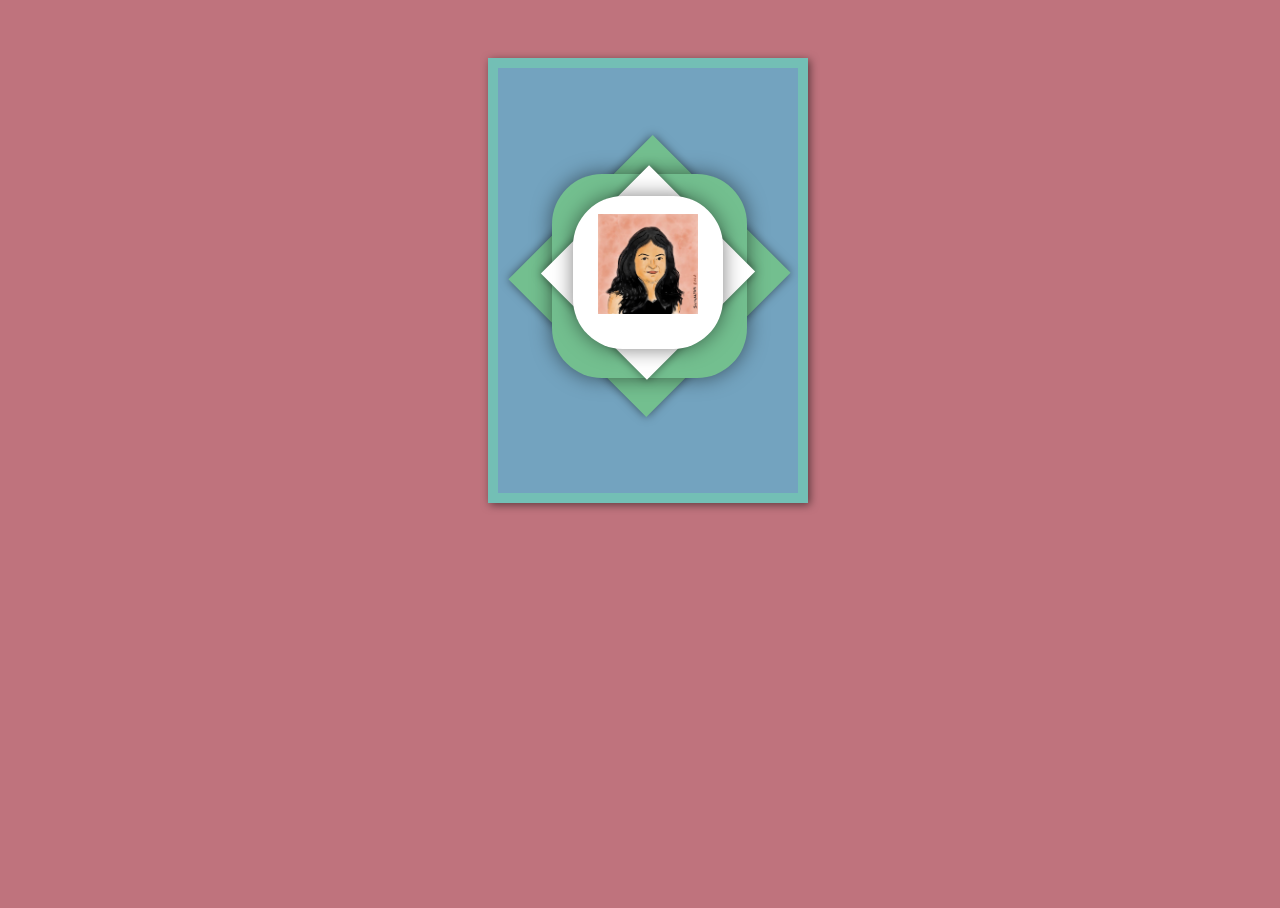
<file: index.html>
<!--<!DOCTYPE html>
<html>
<head>
 <link rel ="stylesheet" href = "style.css">    
 <link rel ="stylesheet" href = "style1.css">    
 <script language="JavaScript" type="text/javascript" src="https://ajax.googleapis.com/ajax/libs/jquery/3.4.1/jquery.min.js"></script>
 <script language="JavaScript" type="text/javascript" src="/js/jquery-ui-personalized-1.5.2.packed.js"></script>
 <script language="JavaScript" type="text/javascript" src="/js/sprinkle.js"></script>
</head>
<body onLoad="setVisible()">
  <!doctype html>
        <html lang="en">
        
        <head>
          <meta http-equiv="Content-type" content="text/html; charset=utf-8">
          <title>John Doe</title>
        </head>
        
        <body>

                <p><a href="#" onclick="setTimeout(switchVisible, 10000);"></a>
          <div class="terminal" id ="Div1">
            <span class="dollar"></span> Hi Ishika,
            <br/>
            <span class="dollar"></span> As you know today marks 8 months of our beautiful relationship 
            <br/>
            <span class="dollar"></span> and I decided to make something for this occassion
            <br/>
            <span class="dollar"></span> Don't get your hopes high, it is this website only
            <br/>
            <span class="dollar"></span> Hope you like it.
            <br/>
            <span class="dollar"></span> With love, Sukalyan
            
            
          </div>


          <div class="photo-album" id ="Div2">
		
                <h1><span> 8 months of Ishika & Sukalyan</span></h1>
                
                <a href="birthday.jpg" class="large polaroid img1"><img src="birthday.jpg" alt="">Candid picture of us at your birthday, where I managed to give you a not so successful surprise</a>
                <a href="7kingdom.jpg" class="medium polaroid img2"><img src="7kingdom.jpg" alt="">Thanks to me now you're also a GoT fan. Throwback to the time we went to 7 Kingdoms</a>
                <a href="movie.jpg" class="small polaroid img3"><img src="movie.jpg" alt="">Our first movie date</a>
                
                <a href="kareems.jpg" class="medium polaroid img4"><img src="kareems.jpg" alt="">Finally managed to take you out for a treat at Kareems</a>
                
                <a href="pujo.jpg" class="medium polaroid img5"><img src="pujo.jpg" alt="">Choturthi 2019 at Maddox. Thanks to Ratnadeep or Sumedha for the picture xD</a>
                
                
                <a href="ashtami.jpg" class="polaroid img6"><img src="ashtami.jpg" alt="">Carrying on with the Ashtami tradition. We both look nice in ethnics</a>
                
                <a href="date.jpg" class="polaroid img7"><img src="date.jpg" alt="">Our first date,throwback to Ashtami 2018</a>
                <a href="video2.jpg" class="small polaroid img8"><img src="video2.jpg" alt="">Late night video calls & awkward screenshots xD</a>
                <a href="worldview.jpg" class="medium polaroid img9"><img src="worldview.jpg" alt="">One of our several fond memories at World View</a>
                <a href="hq.jpg" class="polaroid img10"><img src="hq.jpg" alt="">Unplanned khorcha at Cafe HQ</a>
                <a href="jheelpar.jpg" class="small polaroid img11"><img src="jheelpar.jpg" alt="">Jheelpar and all the memories associated with it</a>
                <a href="home.jpg" class="small polaroid img12"><img src="home.jpg" alt="">Hopefully first of your many visits to my house :p</a>
                <a href="video1.jpg" class="small polaroid img13"><img src="video1.jpg" alt="">awkward screenshots part 2</a>
                <a href="busted.jpg" class="small polaroid img14"><img src="busted.jpg" alt="">This was the day we both got busted</a>
                <a href="feb13.jpg" class="polaroid img15"><img src="feb13.jpg" alt="">First time we did gulugulu xD</a>
              
              </div>
              
<script>
// Typewriter.js
// https://github.com/ronv/Typewriter.js

$.fn.typewriter = function() {
  this.each(function() {
    var c = $(this),
      b = c.html(),
      a = 0,
      d = 0;
    c.html("");
    var e = function() {
      if ("<" == b.substring(a, a + 1)) {
        var f = new RegExp(/<span class="instant"/),
          g = new RegExp(/<span class="clear"/);
        if (b.substring(a, b.length).match(f)) a += b.substring(a, b.length).indexOf("</span>") + 7;
        else if (b.substring(a, b.length).match(g)) d = a, a += b.substring(a, b.length).indexOf("</span>") + 7;
        else
          for (;
            ">" != b.substring(a, a + 1);) a++
      }
      c.html(b.substring(d, a++) + (a & 1 ? "_" : ""));
      a >= b.length || setTimeout(e, 70 + 100 *
        Math.random())
    };
    e()
  });
  return this
};
$(".terminal").typewriter();

function setVisible() {
  $('#Div2').hide();

setTimeout(function(){
    $('#Div1').hide();
    $('#Div2').fadeIn('slow');
},48000);     
}
</script>

</body>
</html>
-->
	
	<!DOCTYPE html>
<style>
@import url(https://fonts.googleapis.com/css?family=Nobile:400italic,700italic);


html, body {
  overflow: hidden;
  background-color: #bf737d;
  width: 100%;
  height: 100%;
}

img {
    margin-left: -50px;
    margin-top: -50px;
}

.card {
  position: relative;
  width: 300px;
  height: 425px;
  border: 10px solid #73BFB5;
  margin: 50px auto 0 auto;
  box-shadow: inset 10px 0px 15px 0px rgba(0,0,0,0.1);
  background-color: rgb(230, 240, 230);
}

.card .text-container {
  width: 80%;
  height: 80%;
  margin: auto;
}

.strikethrough {
  text-decoration: line-through;
}

.card .text-container #head {
  font-family: 'Nobile', sans-serif;
  font-size: 1.5em;
  margin: 60px auto 60px auto;
}

.card p {
  font-size: 1.1em;
  line-height: 1.4;
  font-family: 'Nobile';
  color: #331717;
  font-style: italic;
  text-align: center;
  margin: 30px auto 0px auto;
}

.card .front { 
  position: absolute;
  width: 100%;
  height: 100%;
  margin: -10px 0px 0px -10px;
  border: 10px solid #73BFB5;
  backface-visibility: hidden;
  background-color: rgb(115, 163, 191);
  /* background-image: url($cover-image); */
  background-size: contain;
  transform-style: preserve-3d;
  transform-origin: 0% 50%;
  transform: perspective(800px) rotateY(0deg);
  transition: all 0.8s ease-in-out;
}

.card:hover .front {
  transform: perspective(800px) rotateY(-170deg);
  background-color: rgb(115-50, 163-50, 191-50);
}

.card:hover .back {
  transform: perspective(800px) rotateY(-170deg);
  box-shadow: 7px 0px 5px 0px rgba(0,0,0,0.3), inset 2px 0px 15px 0px rgba(0,0,0,0.1);
  background-color: rgb(210, 220, 210);
}

.card .back {
  position: absolute;
  width: 100%;
  height: 100%;
  border: 10px solid #73BFB5;
  margin: -10px 0px 0px -10px;
  backface-visibility: visible;
  filter: drop-shadow(2px 2px 4px rgba(0,0,0,.5));
  transform-style: preserve-3d;
  transform-origin: 0% 50%;
  transform: perspective(800px) rotateY(0deg);
  transition: all 0.8s ease-in-out;
  background-color: rgb(230, 240, 230);
  box-shadow: 0px 0px 0px 0px rgba(0,0,0,0.1);
}

.cover-shape-large {
  position: absolute;
  width: 65%;
  height: 48%;
  top: 25%;
  left: 18%;
  /* transform: rotateZ(45deg); */
}

.cover-shape-large .shape-block, .cover-shape-large .shape-diamond {
  background-color: #73bf8f;
}

.cover-shape-small {
  position: absolute;
  width: 50%;
  height: 36%;
  top: 30%;
  left: 25%;
}

.shape-block {
  position: absolute;
  width: 100%;
  height: 100%;
  background-color: white;
  border-radius: 50px;
  box-shadow: 0 0 20px 0 rgba(0,0,0,0.5);
}

#shape-image {
  background-image: url('http://freedesignfile.com/upload/2013/02/Birthday-cake-vector-4.jpg');
  background-size: contain;
  background-repeat: no-repeat;
  background-position: center;
}

.shape-diamond {
  position: absolute;
  width: 100%;
  height: 100%;
  background-color: white;
  box-shadow: 0 0 10px 0 rgba(0,0,0,0.5);
  transform: rotateZ(45deg);
}

/* cake animation stuff from: https://codepen.io/WithAnEs/pen/OVZRvg
   not created by me! It's by Mark Thomes.
*/
$vanilla: #f0e4d0;
$chocolate: #553c13;
$size: 0.4;

@mixin foodColoring($color) {
    background-color: $color;
    box-shadow:
        0 2px 0px lighten($color, 5%),
        0 4px 0px darken($color, 8.2%),
        0 6px 0px darken($color, 8.4%),
        0 8px 0px darken($color, 8.6%),
        0 10px 0px darken($color, 8.8%),
        0 12px 0px darken($color, 9%),
        0 14px 0px darken($color, 9.2%),
        0 16px 0px darken($color, 9.4%),
        0 18px 0px darken($color, 9.6%),
        0 20px 0px darken($color, 9.8%),
        0 22px 0px darken($color, 10%),
        0 24px 0px darken($color, 10.2%),
        0 26px 0px darken($color, 10.4%),
        0 28px 0px darken($color, 10.6%),
        0 30px 0px darken($color, 10.8%);
}

.cake {
    position: absolute;
    width: 250px*$size;
    height: 200px*$size;
    top: 45%;
    left: 50%;
    margin-top: -70px*$size;
    margin-left: -125px*$size;
}

.cake > * {
    position: absolute;
    /* backface-visibility: hidden; */
}

.layer {
    position: absolute;
    display: block;
    width: 250px*$size;
    height: 100px*$size;
    border-radius: 50%;
    @include foodColoring($chocolate);
}

.layer-top { top: 0px; }
.layer-middle { top: 33px*$size; }
.layer-bottom { top: 66px*$size; }

.icing {
    top: 2px*$size;
    left: 5px*$size;
    background-color: $vanilla;
    width: 240px*$size;
    height: 90px*$size;
    border-radius: 50%;
    &:before {
        content: "";
        position: absolute;
        top: 4px;
        right: 5px;
        bottom: 6px;
        left: 5px;
        background-color: lighten($vanilla, 3%);
        box-shadow:
            0 0 4px lighten($vanilla, 5%),
            0 0 4px lighten($vanilla, 5%),
            0 0 4px lighten($vanilla, 5%);
        border-radius: 50%;
        /* z-index: 1; */
    }
}

.drip {
    display: block;
    width: 50px*$size;
    height: 60px*$size;
    border-bottom-left-radius: 25px;
    border-bottom-right-radius: 25px;
    background-color: $vanilla;
}

.drip1 {
    top: 55px*$size;
    left: 5px*$size;
    transform: skewY(15deg);
    height: 48px*$size;
    width: 40px*$size;
}

.drip2 {
    top: 75px*$size;
    left: 181px*$size;
    transform: skewY(-15deg);
}

.drip3 {
    top: 84px*$size;
    left: 90px*$size;
    width: 80px*$size;
    border-bottom-left-radius: 40px;
    border-bottom-right-radius: 40px;
}

.candle {
    background-color: #bf737d;
    width: 16px*$size;
    height: 50px*$size;
    border-radius: 8px / 4px;
    top: -20px*$size;
    left: 50%;
    margin-left: -8px*$size;
    /* z-index: 10; */
    &:before {
        content: "";
        position: absolute;
        top: 0;
        left: 0;
        width: 16px*$size;
        height: 8px*$size;
        border-radius: 50%;
        background-color: lighten(#bf737d, 10%);
    }
}

.flame {
    position: absolute;
    background-color: orange;
    width: 15px*$size;
    height: 35px*$size;
    border-radius: 10px 10px 10px 10px / 25px 25px 10px 10px;
    top: -34px*$size;
    left: 50%;
    margin-left: -7.5px*$size;
    /* z-index: 10; */
    box-shadow:
        0 0 10px rgba(orange, 0.5),
        0 0 20px rgba(orange, 0.5),
        0 0 60px rgba(orange, 0.5),
        0 0 80px rgba(orange, 0.5);
    transform-origin: 50% 90%;
    animation: flicker 1s ease-in-out infinite;
}

@keyframes flicker {
    0% {
        /* transform: rotateZ(5deg); */
        box-shadow: 
            0 0 10px rgba(orange, 0.2),
            0 0 20px rgba(orange, 0.2),
            0 0 60px rgba(orange, 0.2),
            0 0 80px rgba(orange, 0.2) }
    25% {
        /* transform: rotateZ(-5deg); */
        box-shadow:
            0 0 10px rgba(orange, 0.5),
            0 0 20px rgba(orange, 0.5),
            0 0 60px rgba(orange, 0.5),
            0 0 80px rgba(orange, 0.5) }
    50% {
        /* transform: rotateZ(10deg); */
        box-shadow:
            0 0 10px rgba(orange, 0.3),
            0 0 20px rgba(orange, 0.3),
            0 0 60px rgba(orange, 0.3),
            0 0 80px rgba(orange, 0.3) }
    75% {
        /* transform: rotateZ(-10deg); */
        box-shadow:
            0 0 10px rgba(orange, 0.4),
            0 0 20px rgba(orange, 0.4),
            0 0 60px rgba(orange, 0.4),
            0 0 80px rgba(orange, 0.4) }
    100% {
        /* transform: rotateZ(5deg); */
        box-shadow:
            0 0 10px rgba(orange, 0.5),
            0 0 20px rgba(orange, 0.5),
            0 0 60px rgba(orange, 0.5),
            0 0 80px rgba(orange, 0.5) }
}
</style>
<div class="card">
  <div class="back"></div>
  <div class="front">
    <div class="cover-shape-large">
      <div class="shape-diamond"></div>
      <div class="shape-block"></div>
    </div>
    <div class="cover-shape-small">
      <div class="shape-diamond"></div>
      <div class="shape-block">
        <div class="cake" text-align= "center">
                <img display= "block" width = "100px" src = "ishika.jpg"><img>
          <div class="layer layer-bottom"></div>
          <div class="layer layer-middle"></div>
          <div class="layer layer-top"></div>
          <div class="icing"></div>
          <div class="drip drip1"></div>
          <div class="drip drip2"></div>
          <div class="drip drip3"></div>
          <div class="candle">
            <div class="flame"></div>
          </div>
        </div>
      </div>
    </div>
  </div>
  
  <div class="text-container">
    <p id="head">Happy Birthday Ishika!</p>
    <p>This year couldnt send you a physical card because of the current situation, so here is your first digital birthday card! <span class="strikethrough">Handcrafted</span> Handcoded just for you. </p>
    <p>Next year hopefully we will have a blast! From Sukalyan</p>
  </div>
</div>

</html>
</file>
<file: style.css>
#Div2 {
  display: none;
}

body {
		background-color: rgb(177, 228, 230);
		color: #333;
		font-family:"Lucida handwriting", "Snell Roundhand", "Helvetica Neue",Arial,Helvetica,sans-serif;
		font-size: 20px;
	}
	
	.amp {
		font-family:Garamond,Baskerville,Georgia,serif !important;
		font-style:italic;
		font-weight:normal;
		border: none;
	}
	
	a.polaroid {
		display: block;
		text-decoration: none;
		color: #333;
		padding: 10px 10px 20px 10px;
		width: 150px;
		border: 1px solid #BFBFBF;
		background-color: white;
		z-index: 2;
		font-size: 0.7em;
		-webkit-box-shadow: 2px 2px 4px rgba(0,0, 0, 0.3);
		-moz-box-shadow: 2px 2px 4px rgba(0,0, 0, 0.3);
		box-shadow: 2px 2px 4px rgba(0,0, 0, 0.3);
		-webkit-transition: -webkit-transform 0.5s ease-in;
	}
	a.polaroid:hover,
	a.polaroid:focus,
	a.polaroid:active {
		z-index: 999;
		border-color: #6A6A6A;
		-webkit-box-shadow: 2px 2px 4px rgba(0,0, 0, 0.3);
		-moz-box-shadow: 2px 2px 4px rgba(0,0, 0, 0.3);
		box-shadow: 2px 2px 4px rgba(0,0, 0, 0.3);
		-webkit-transform: rotate(0deg);
		-moz-transform: rotate(0deg);
		transform: rotate(0deg);
	}
	.polaroid img {
		margin: 0 0 15px;
		width: 150px;
		height: 150px;
	}
	
	a img {
		border: none;
		display: block;
	}
	
	.photo-album {
		position: relative;
		width: 80%;
		margin: 0 auto;
		max-width: 70em;
		height: 450px;
		margin-top: 15em;
		min-width: 800px;
		max-width: 900px;
	}
	.photo-album .polaroid {
		position: absolute;
	}
	.photo-album h1 {
		position: absolute;
		z-index: 5;
		top: 150px;
		text-align: center;
		width: 100%;
		line-height: 1.9;
	}
	.photo-album h1 span {
		background-color: white;
		font-family: "Helvetica Neue",Arial,Helvetica,sans-serif;
		padding: 0.4em 0.8em 0.3em 0.8em;
		-webkit-box-shadow: 2px 2px 4px rgba(0,0, 0, 0.3);
		-moz-box-shadow: 2px 2px 4px rgba(0,0, 0, 0.3);
		box-shadow: 2px 2px 4px rgba(0,0, 0, 0.3);
		border: 1px solid #6A6A6A;
	}
	.photo-album .small {
		width: 75px;
		padding: 6px 6px 12px 6px;
		font-size: 0.6em;
	}
	.photo-album .small img {
		width: 75px;
		height: 75px;
	}
	.photo-album .medium {
		width: 300px;
		padding: 13px 13px 26px 13px;
		font-size: 0.8em;
	}
	.photo-album .medium img {
		width: 300px;
		height: 200px;
	}

	.photo-album .tall {
		width: 300px;
		padding: 13px 13px 26px 13px;
		font-size: 0.8em;
	}
	.photo-album .tall img {
		width: 300px;
		height: 410px;
	}
	.photo-album .large {
		width: 400px;
		padding: 20px 20px 30px 20px;
		font-size: 1em;
	}
	.photo-album .large img {
		width: 400px;
		height: 400px;
	}
	.photo-album .img1 {
		bottom: 10px;
		right: 365px;
		-webkit-transform: rotate(10deg);
		-moz-transform: rotate(10deg);
		transform: rotate(10deg);
	}
	.photo-album .img2 {
		top: 50px;
		right: 20px;
		-webkit-transform: rotate(-4deg);
		-moz-transform: rotate(-4deg);
		transform: rotate(-4deg);
	}
	.photo-album .img3 {
		left: 400px;
		top: 0;
		-webkit-transform: rotate(-5deg);
		-moz-transform: rotate(-5deg);
		transform: rotate(-5deg);
	}
	.photo-album .img4 {
		top: 10px;
		left: 495px;
		-webkit-transform: rotate(-20deg);
		-moz-transform: rotate(-20deg);
		transform: rotate(-20deg);
	}
	.photo-album .img5 {
		bottom: 0;
		right: 0;
		-webkit-transform: rotate(1deg);
		-moz-transform: rotate(1deg);
		transform: rotate(1deg);
	}
	.photo-album .img6 {
		bottom: 10px;
		right: 156px;
		-webkit-transform: rotate(6deg);
		-moz-transform: rotate(6deg);
		transform: rotate(6deg);
	}
	.photo-album .img7 {
		bottom:0;
		left:400px;
		-webkit-transform: rotate(-10deg);
		-moz-transform: rotate(-10deg);
		transform: rotate(-10deg);
	}
	.photo-album .img8 {
		bottom: -20px;
		left: 700px;
		-webkit-transform: rotate(-8deg);
		-moz-transform: rotate(-8deg);
		transform: rotate(-8deg);
	}
	.photo-album .img9 {
		bottom: 0;
		left: 0;
		-webkit-transform: rotate(-8deg);
		-moz-transform: rotate(-8deg);
		transform: rotate(-8deg);
	}
	.photo-album .img10 {
		top: 0;
		left: 20px;
		-webkit-transform: rotate(8deg);
		-moz-transform: rotate(8deg);
		transform: rotate(8deg);
	}
	.photo-album .img11 {
		top: 0;
		right: 0;
		-webkit-transform: rotate(-8deg);
		-moz-transform: rotate(-8deg);
		transform: rotate(-8deg);
	}
	.photo-album .img12 {
		top: 0;
		left: 680px;
		-webkit-transform: rotate(18deg);
		-moz-transform: rotate(18deg);
		transform: rotate(18deg);
	}
	.photo-album .img13 {
		bottom: -20px;
		right: 630px;
		-webkit-transform: rotate(4deg);
		-moz-transform: rotate(4deg);
		transform: rotate(4deg);
	}
	.photo-album .img14 {
		top: 90px;
		left: 430px;
		-webkit-transform: rotate(15deg);
		-moz-transform: rotate(15deg);
		transform: rotate(15deg);
	}
	.photo-album .img15 {
		left:176px;
		top:20px;
		-webkit-transform: rotate(-8deg);
		-moz-transform: rotate(-8deg);
		transform: rotate(-8deg);
	}
	
	a:hover,
	a:focus {
		z-index: 5;
	}
</file>
<file: style1.css>
* {
    margin: 0;
    padding: 0;
    -webkit-font-smoothing: antialiased;
  }
  
  html,
  body {
    height: 100%;
    margin: 0;
    width: 100%;
  }
  
  .body {
    font: 25px "Monaco", Inconsolata, monospace;
    background: #083952;
    color: #f8f8f8;
  }
  
  .terminal {
    background: transparent;
    position: absolute;
    left: 40%;
    top: 50%;
    margin-top: -50px;
    margin-left: -100px;
    text-shadow: 0px 0px 2px rgba(255, 255, 255, 0.4);
    width: 650px;
    font: inherit;
    border: none;
    outline: none;
    color: inherit;
  }
  
  .dollar:before {
    content: '$';
    color: #52a563;
  }
  
  .home {
    color: #e28d47;
    padding-bottom: 3px;
  }
  
  a {
    font: 12px "Monaco", Inconsolata, monospace;
    text-decoration: underline;
    color: #f8f8f8;
  }
</file>
